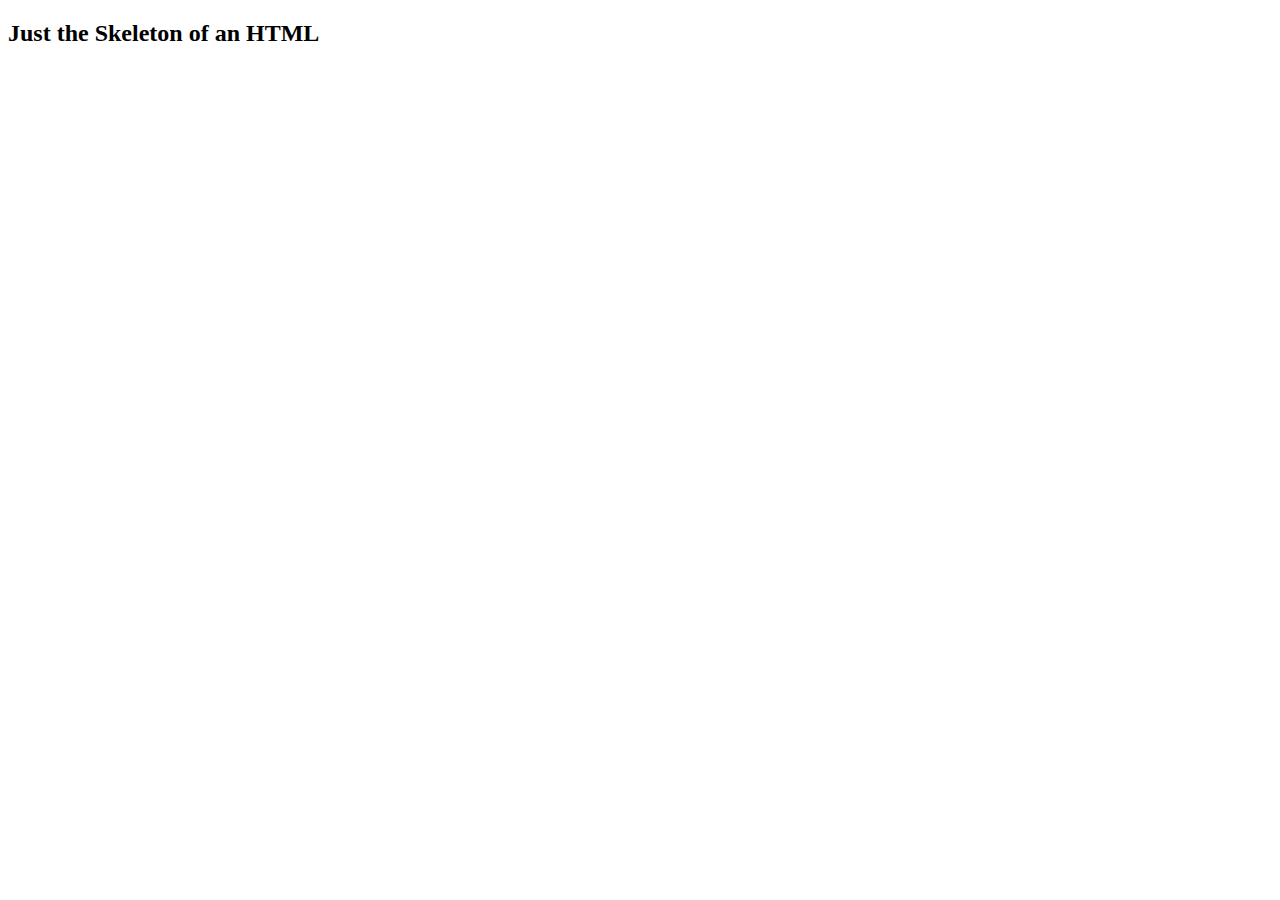
<file: index.html>
<!DOCTYPE html>
<html lang="en">
  <head>
    <meta charset="UTF-8" />
    <meta http-equiv="X-UA-Compatible" content="IE=edge" />
    <meta name="viewport" content="width=device-width, initial-scale=1.0" />
    <title>Nathaniel</title>
  </head>
  <body>
    <h2>Just the Skeleton of an HTML</h2>
  </body>
</html>
</file>
